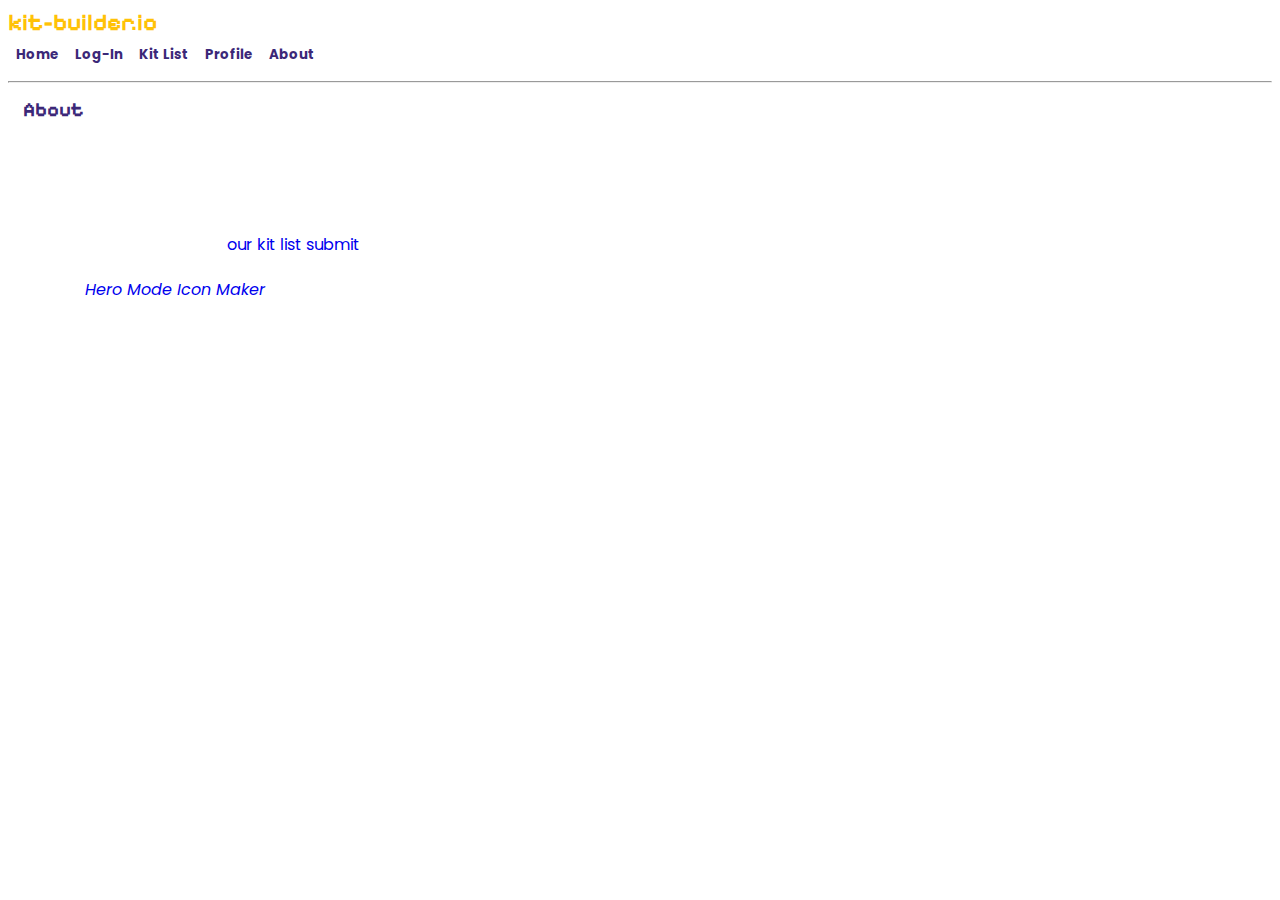
<file: about.html>
<!DOCTYPE html>
<html lang="en">
<head>
  <title>kit-builder.io</title>
  <meta charset="utf-8">
  <link rel="stylesheet" href="styles.css">
  <link rel="icon" href="https://i.imgur.com/DhZUTVs.png" type="image/x-icon">
  <link rel="preconnect" href="https://fonts.googleapis.com">
  <link rel="preconnect" href="https://fonts.gstatic.com" crossorigin>
  <link href="https://fonts.googleapis.com/css2?family=Pixelify+Sans:wght@600&family=Poppins:wght@500&display=swap" rel="stylesheet">

</head>
</html>

<body>

  <section id ="top">
    <h1 class="outlined-text">kit-builder.io</h1>
    <ul>
      <li><a class="toplinks" href="index.html">Home</a></li>
      <li><a class="toplinks"href="log-in.html">Log-In</a></li>
      <li><a class="toplinks" href="kit-list.html">Kit List</a></li>
      <li><a class="toplinks" href="profile.html">Profile</a></li>
      <li><a class="toplinks" href="about.html">About</a></li>
    </ul>
  </section>

  <br>
  <br>
  <hr>
  <section id="about">
    <h3>About</h3>
    <p id="about"><b>kit-builder.io</b> is a site dedicated to helping Splatoon 3 fans create and post their ideal gear kits.</p>
    <p id="about">Users can create an account, submit their own kit-lists, and view others' kit creations.</p>

    <p id="about">To get started, check out <a href="kit-submit.html">our kit list submit</a>!</p>


    <p id="about"><i>Credit : <a href="https://picrew.me/en/image_maker/136035">Hero Mode Icon Maker</a> by @gouboot on Instagram</i></p>
</section>
</body>
</file>
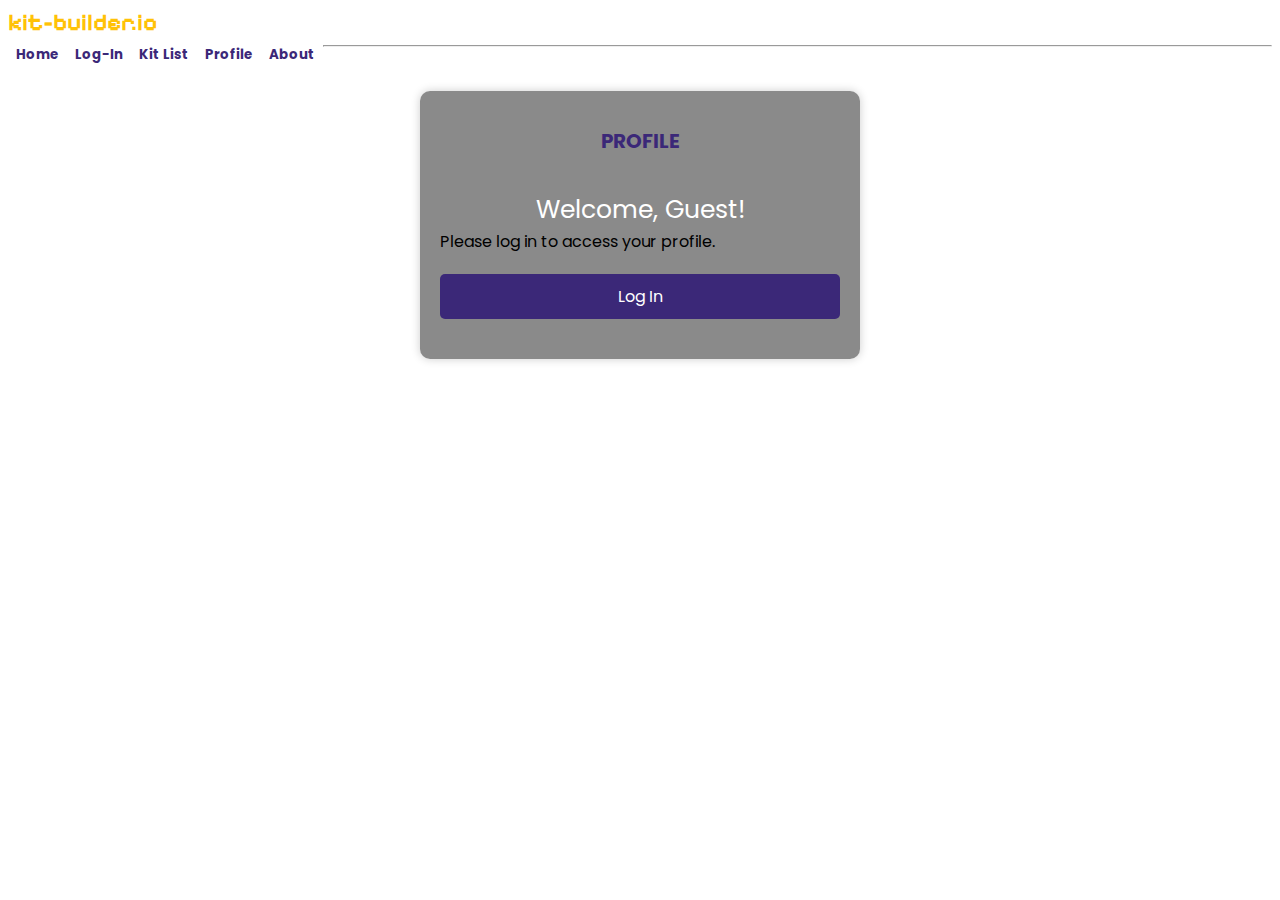
<file: profile.html>
<!DOCTYPE html>
<html lang="en">
<head>
  <title>kit-builder.io</title>
  <meta charset="utf-8">
  <link rel="stylesheet" href="styles.css">
  <link rel="icon" href="https://i.imgur.com/DhZUTVs.png" type="image/x-icon">
  <link rel="preconnect" href="https://fonts.googleapis.com">
  <link rel="preconnect" href="https://fonts.gstatic.com" crossorigin>
  <link href="https://fonts.googleapis.com/css2?family=Pixelify+Sans:wght@600&family=Poppins:wght@500&display=swap" rel="stylesheet">
  <script src="profile.js" defer></script>
</head>
</html>

<body>

  <section id ="top">
    <h1 class="outlined-text">kit-builder.io</h1>
    <ul>
      <li><a class="toplinks" href="index.html">Home</a></li>
      <li><a class="toplinks"href="log-in.html">Log-In</a></li>
      <li><a class="toplinks" href="kit-list.html">Kit List</a></li>
      <li><a class="toplinks" href="profile.html">Profile</a></li>
      <li><a class="toplinks" href="about.html">About</a></li>
    </ul>
  </section>
  <hr>


  <br>
  <br>
  <div class="profile-container">
    <h2>PROFILE</h2>
    <p class="profile-center"><div id="welcome-message" class="welcome-message"></div>
      <a href="log-in.html" id="log-out-button" class="log-button">Log Out</a>
  </div>
</file>
<file: styles.css>
.registration-form{
	padding: 50px 0;
}

.registration-form form{
    background-color: rgba(89, 89, 89, 0.7);
    max-width: 600px;
    margin: auto;
    padding: 50px 70px;
    border-top-left-radius: 30px;
    border-top-right-radius: 30px;
    box-shadow: 0px 2px 10px rgba(0, 0, 0, 0.075);
}

.centerH {
  text-align: center;
}
.error-message {
  color: red;
  font-size: 16px; 
  font-weight: bold;
  margin-top: 10px; 
  display: none;
  font-family: 'Poppins', sans-serif;
}

.error-highlight {
  background-color: #FFDDDD;
  border: 1px solid red;
  padding: 10px;
  border-radius: 5px;
  color: red;
  font-size: 16px;
  font-weight: bold;
  margin-top: 10px;
  font-family: 'Poppins', sans-serif;
}
.welcome-message {
    color: white;
    font-size: 25px; 
    margin-top: 10px; 
    font-family: 'Poppins', sans-serif;
    text-align: center;
}

.registration-form .form-icon{
	text-align: center;
    border-radius: 50%;
    margin: auto;
    margin-bottom: 5px;
    line-height: 10px;
}

.registration-form .item{
	border-radius: 20px;
    margin-bottom: 25px;
    padding: 10px 20px;
}

.registration-form .create-account{
    border-radius: 30px;
    padding: 10px 20px;
    font-size: 18px;
    font-weight: bold;
    background-color: #3b2878;
    border: none;
    color: white;
    margin-top: 20px;
}

.registration-form .create-account:active {
     background-color: #3b2878;
    box-shadow: 0 5px #666;
    transform: translateY(4px);
}

.registration-form .social-media{
    max-width: 600px;
    background-color: #ffffff;
    margin: auto;
    padding: 35px 0;
    text-align: center;
    border-bottom-left-radius: 30px;
    border-bottom-right-radius: 30px;
    color: #9fadca;
    border-top: 1px solid #dee9ff;
    box-shadow: 0px 2px 10px rgba(0, 0, 0, 0.075);
}

.registration-form .social-icons{
    margin-top: 30px;
    margin-bottom: 16px;
}

.registration-form .social-icons a{
    font-size: 23px;
    margin: 0 3px;
    color: #3b2878;
    border: 1px solid;
    border-radius: 50%;
    width: 45px;
    display: inline-block;
    height: 45px;
    text-align: center;
    background-color: #d2d1d1;
    line-height: 45px;
}

.registration-form .social-icons a:hover{
    text-decoration: none;
    opacity: 0.6;
}

@media (max-width: 576px) {
    .registration-form form{
        padding: 50px 20px;
    }

    .registration-form .form-icon{
        width: 70px;
        height: 70px;
        font-size: 30px;
        line-height: 70px;
    }
}


ul {
  list-style-type: none;
  margin: 0;
  padding: 0;
}

li {
  float: left;
}

#top {
  background-image: url('https://imgur.com/3XcJcxp.jpg'); /* Replace 'path/to/your-image.jpg' with the actual path to your background image */
  background-size: cover; /* Adjust as needed */
  background-repeat: no-repeat;
  background-position: center center;
}

.toplinks {
  display: block;
  padding: 8px;
  background-color: rgba(255, 255, 255, 0.8);
  color: #3b2878;
  font-family: 'Poppins', sans-serif;
  font-weight: bold;
}

.submit-link {
  display: block;
  padding: 8px;
  background-color: rgba(103, 103, 103, 0.8);
  color: rgb(144, 144, 238);
  font-family: 'Poppins', sans-serif;
  font-weight: bold;
}

.a2 {
  color: white;
  font-family: 'Poppins', sans-serif;
}

.panel > .panel-heading {
  background-image: none;
  font-family: 'Poppins', sans-serif;
  background-color: gray;
  color: white;
  border-color:#333
}

.panel > .panel-body {
  background-image: none;
  background-color: rgb(74, 74, 74);
  color: white;
  outline-color: #333;
  font-family: 'Poppins', sans-serif;
  border-color:#333
}

.panel > .panel-footer {
  background-image: none;
  background-color: gray;
  color: white;
  font-family: 'Poppins', sans-serif;
  outline-color: #333;
  border-color:#333
}

#about {
  color:white
}

.outlined-text {
  font-size: 24px;
  font-weight: bold;
  color: rgb(255,194,7);
  text-shadow: -1px -1px 0 rgb(16, 42, 91) 1px -1px 0  rgb(16, 42, 91), -1px 1px 0 rgb(16, 42, 91), 1px 1px 0  rgb(16, 42, 91);
}
  
h1 {
  font-family: 'Pixelify Sans', sans-serif;
  margin: 0px;
  color:rgb(4, 31, 206);
  font-size: 20pt;
  font-weight: bold;
}

h2 {
  font-family: 'Poppins', sans-serif;
  margin: 10px;
  padding: 5px;
  color: #3b2878;
  font-weight: bold;
  font-size: 15pt;
  text-align: center;
}

h3 {
  font-family: 'Pixelify Sans', sans-serif;
  margin: 10px;
  padding: 5px;
  color: #3b2878;
  font-weight: bold;
  font-size: 15pt;
  text-align: left;
}

p {
  margin: 10px;
  padding: 5px;
  color: black;
  font-size: 12pt;
  font-family: 'Poppins', sans-serif;
}
.required:after {
  content:" *";
  color: red;
}

.profile-container {
  max-width: 400px;
  margin: 0 auto;
  padding: 20px;
  border-radius: 10px;
  box-shadow: 0px 0px 10px rgba(0, 0, 0, 0.2);
  background-color: rgba(89, 89, 89, 0.7);
  font-family: 'Poppins', sans-serif;
}

.profile-center {
  text-align: center;
  color: white;
}

.profile-email {
  font-weight: bold;
  color:  #3b2878;
  font-family: 'Poppins', sans-serif;
}

.log-button {
  display: block;
  margin: 20px auto;
  padding: 10px 20px;
  background-color: #3b2878;
  font-family: 'Poppins', sans-serif;
  color: #fff;
  text-align: center;
  text-decoration: none;
  border-radius: 5px;
}

.log-button:hover {
  background-color:  #271955;
}

.log-button:active {
  box-shadow: 0 5px #666;
    transform: translateY(4px);
}

#search-container {
  margin: 20px auto;
  max-width: 300px;
  align-items: left;
}

input[type="text"] {
  width: 100%;
  padding: 10px;
  margin-bottom: 10px;
}


select {
  width: 100%;
  padding: 10px;
}

#result-container {
  max-width: 300px;
  margin: 20px auto;
}

.select-multiple {
  width: 100%;
  height: 150px; /* Adjust the height as needed */
  border: 1px solid #ccc;
  border-radius: 5px;
  padding: 5px;
  overflow-y: scroll;
}

.result {
  margin-bottom: 10px;
  padding: 10px;
  border: 1px solid #ddd;
  background-color: #f9f9f9;
}

li, ul {
  font-family: 'Poppins', sans-serif;
  color: white;
  font-size: 10pt;
}

.btn-color{
  background-color: #0e1c36;
  color: #fff;
  
}


.profile-image-pic{
  height: 200px;
  width: 200px;
  object-fit: cover;
}


.container-submit {
  display: flex;
  justify-content: center;
  align-items: center;
  min-height: 100vh;
  margin: 0;
}

.img-circle {
  width: 35px;
  height: 35px;
}

.img-circle-fit {
  width: 75px;
  height: 75px;
}

.icon {
  width: 150px;
  height: 150px;
}

.log-message {
  color: rgb(255,194,7);
  text-align: center;
  font-style: italic;
}

.cardbody-color{
  background-color: #ebf2fa;
}

a{
  text-decoration: none;
}

body {
  background-image: url("https://imgur.com/dhfovty.jpg");
}

label {
  color: white;
}
</file>
